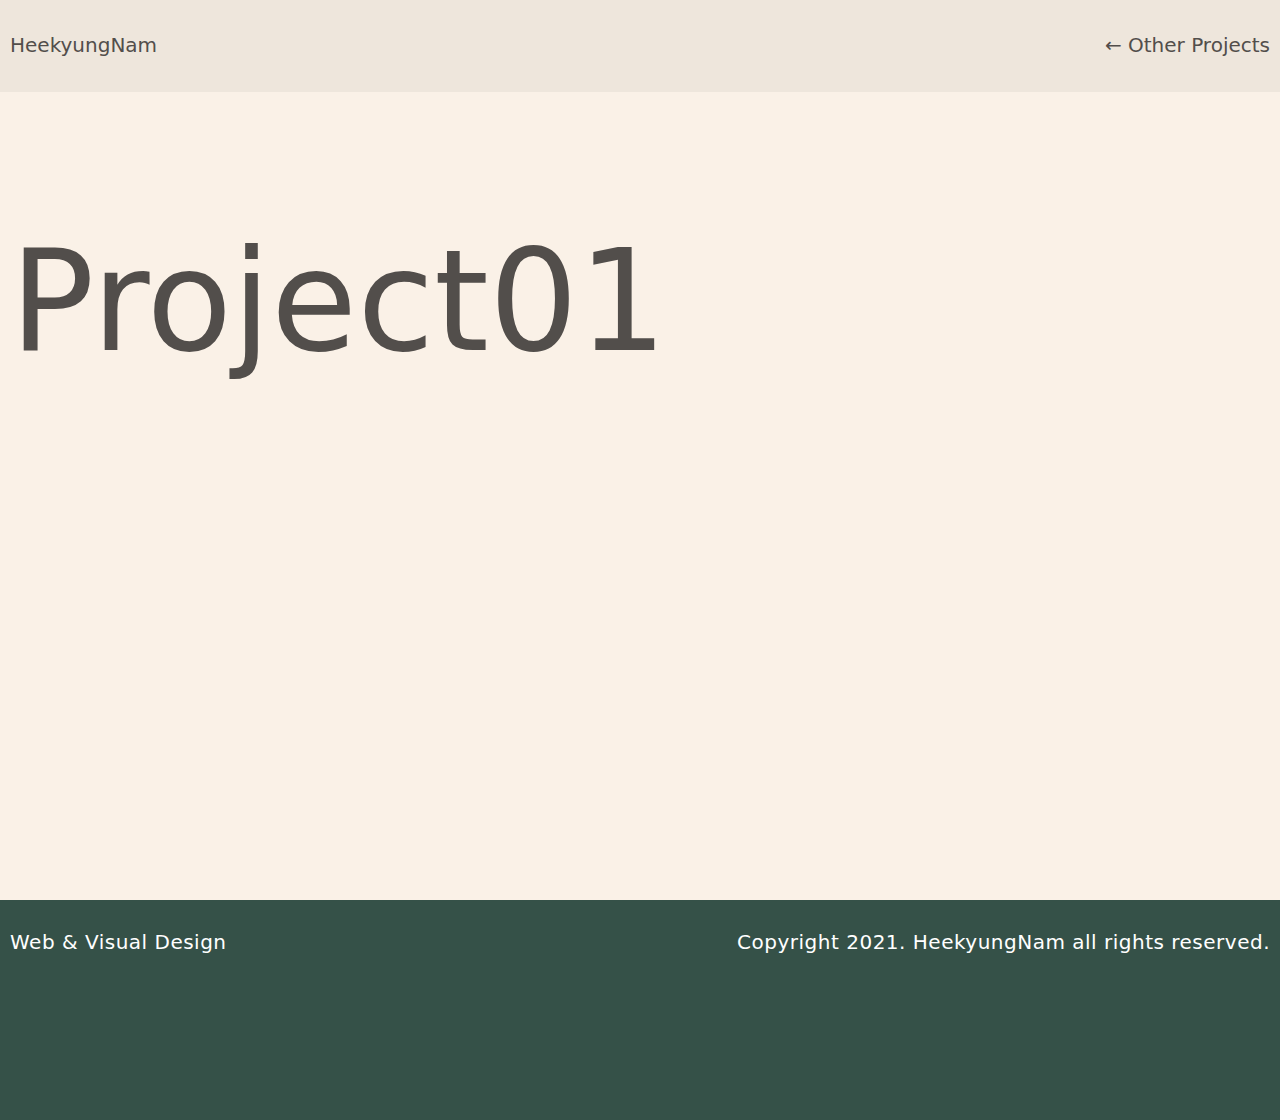
<file: project01.html>
<!DOCTYPE html>
<html lang="en">
<head>
    <meta charset="UTF-8">
    <meta http-equiv="X-UA-Compatible" content="IE=edge">
    <meta name="viewport" content="width=device-width, initial-scale=1.0">
    <title>Heekyung Nam : Project1</title>
    <link rel="stylesheet" href="index.css">
    <link rel="stylesheet" href="project.css">
    <script type="text/javascript" src="index.js"></script>
</head>
<body>
    <header id="header">
        <div class="header_wrap">
            <div class="logo"><a href="index.html">HeekyungNam</a></div>
            <div class="gnb"> <!--Global Navigation Bar-->
                <a href="javascript:history.back();">← Other Projects</a> 
            </div>
        </div>    
    </header>
    <!--메인 영역 시작-->
    <div class="main_container">
        <div class="project_main">
            <p class="prj_title">Project01</p>
        </div>
    </div>
    <footer id="footer">
        <div class="footer_wrap">
            <div class="footer-flex">
                <div class="footer-item1">Web & Visual Design</div>
                <!--div class="footer-item2">footer-center</div-->
                <div class="footer-item3">Copyright 2021. HeekyungNam all rights reserved.</div>
            </div>
        </div>
    </footer>
</body>
</file>
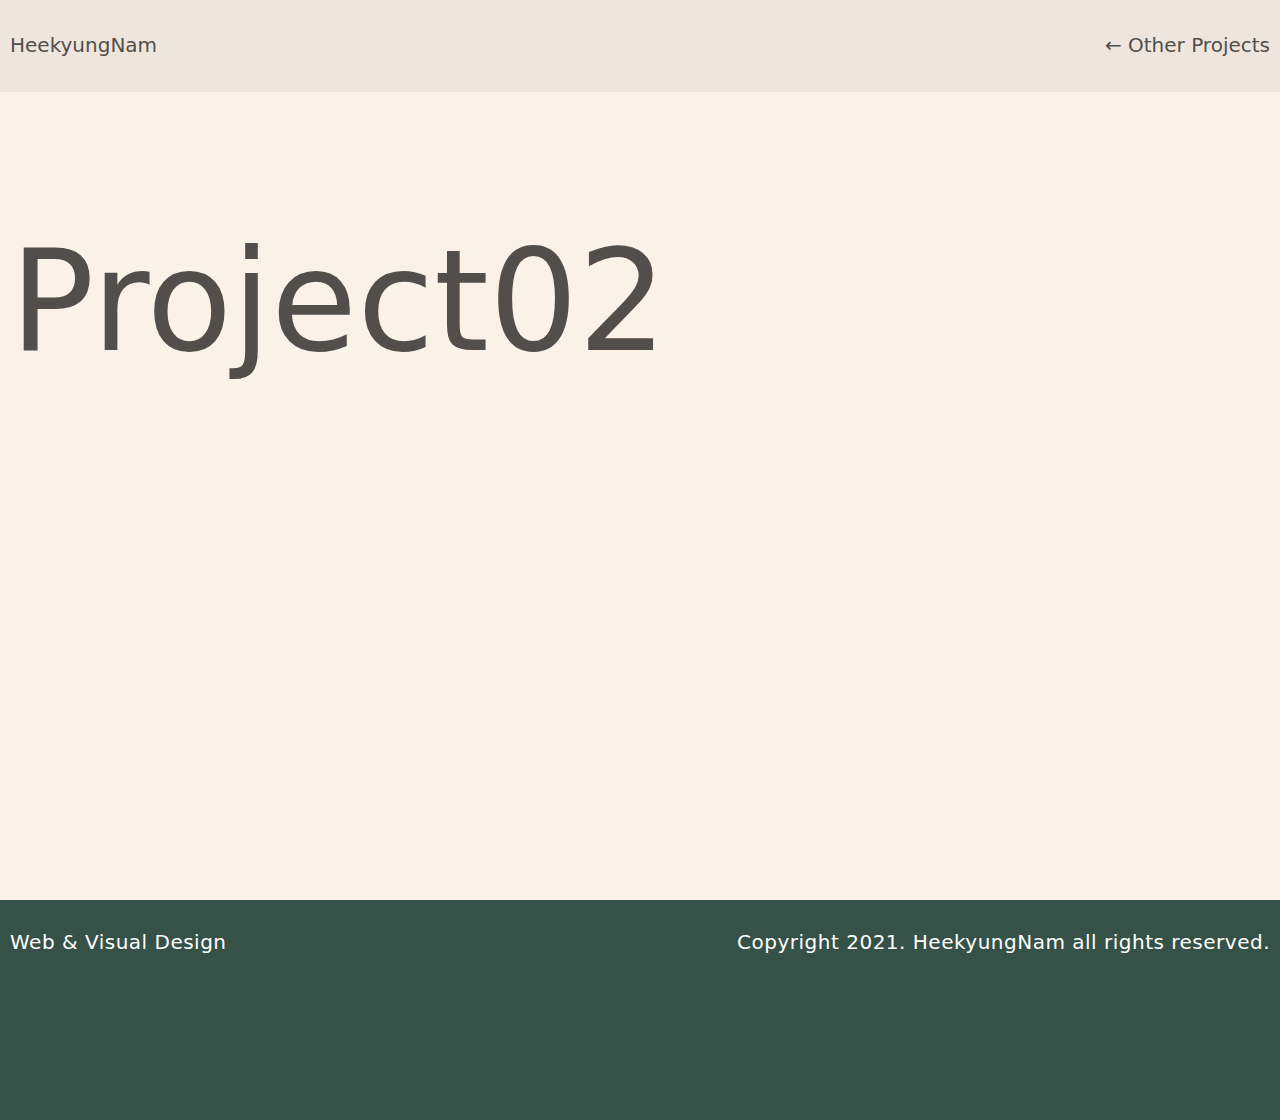
<file: project02.html>
<!DOCTYPE html>
<html lang="en">
<head>
    <meta charset="UTF-8">
    <meta http-equiv="X-UA-Compatible" content="IE=edge">
    <meta name="viewport" content="width=device-width, initial-scale=1.0">
    <title>Heekyung Nam : Project2</title>
    <link rel="stylesheet" href="index.css">
    <link rel="stylesheet" href="project.css">
    <script type="text/javascript" src="index.js"></script>
</head>
<body>
    <header id="header">
        <div class="header_wrap">
            <div class="logo"><a href="index.html">HeekyungNam</a></div>
            <div class="gnb"> <!--Global Navigation Bar-->
                <a href="javascript:history.back();">← Other Projects</a> 
            </div>
        </div>    
    </header>
    <!--메인 영역 시작-->
    <div class="main_container">
        <div class="project_main">
            <p class="prj_title">Project02</p>
        </div>
    </div>
    <footer id="footer">
        <div class="footer_wrap">
            <div class="footer-flex">
                <div class="footer-item1">Web & Visual Design</div>
                <!--div class="footer-item2">footer-center</div-->
                <div class="footer-item3">Copyright 2021. HeekyungNam all rights reserved.</div>
            </div>
        </div>
    </footer>
</body>
</file>
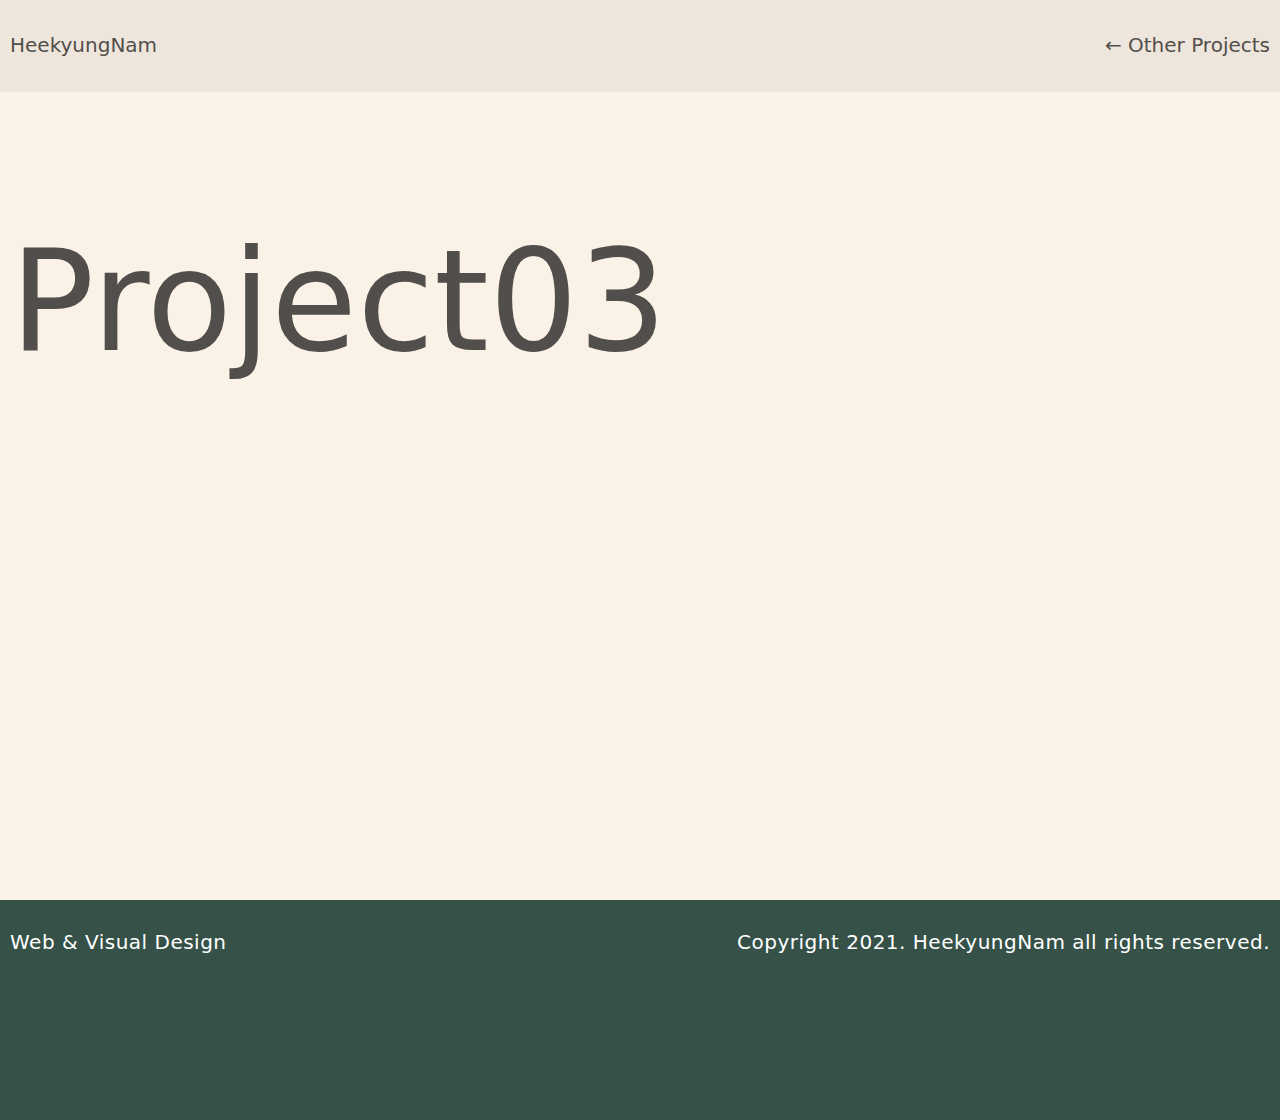
<file: project03.html>
<!DOCTYPE html>
<html lang="en">
<head>
    <meta charset="UTF-8">
    <meta http-equiv="X-UA-Compatible" content="IE=edge">
    <meta name="viewport" content="width=device-width, initial-scale=1.0">
    <title>Heekyung Nam : Project3</title>
    <link rel="stylesheet" href="index.css">
    <link rel="stylesheet" href="project.css">
    <script type="text/javascript" src="index.js"></script>
</head>
<body>
    <header id="header">
        <div class="header_wrap">
            <div class="logo"><a href="index.html">HeekyungNam</a></div>
            <div class="gnb"> <!--Global Navigation Bar-->
                <a href="javascript:history.back();">← Other Projects</a> 
            </div>
        </div>    
    </header>
    <!--메인 영역 시작-->
    <div class="main_container">
        <div class="project_main">
            <p class="prj_title">Project03</p>
        </div>
    </div>
    <footer id="footer">
        <div class="footer_wrap">
            <div class="footer-flex">
                <div class="footer-item1">Web & Visual Design</div>
                <!--div class="footer-item2">footer-center</div-->
                <div class="footer-item3">Copyright 2021. HeekyungNam all rights reserved.</div>
            </div>
        </div>
    </footer>
</body>
</file>
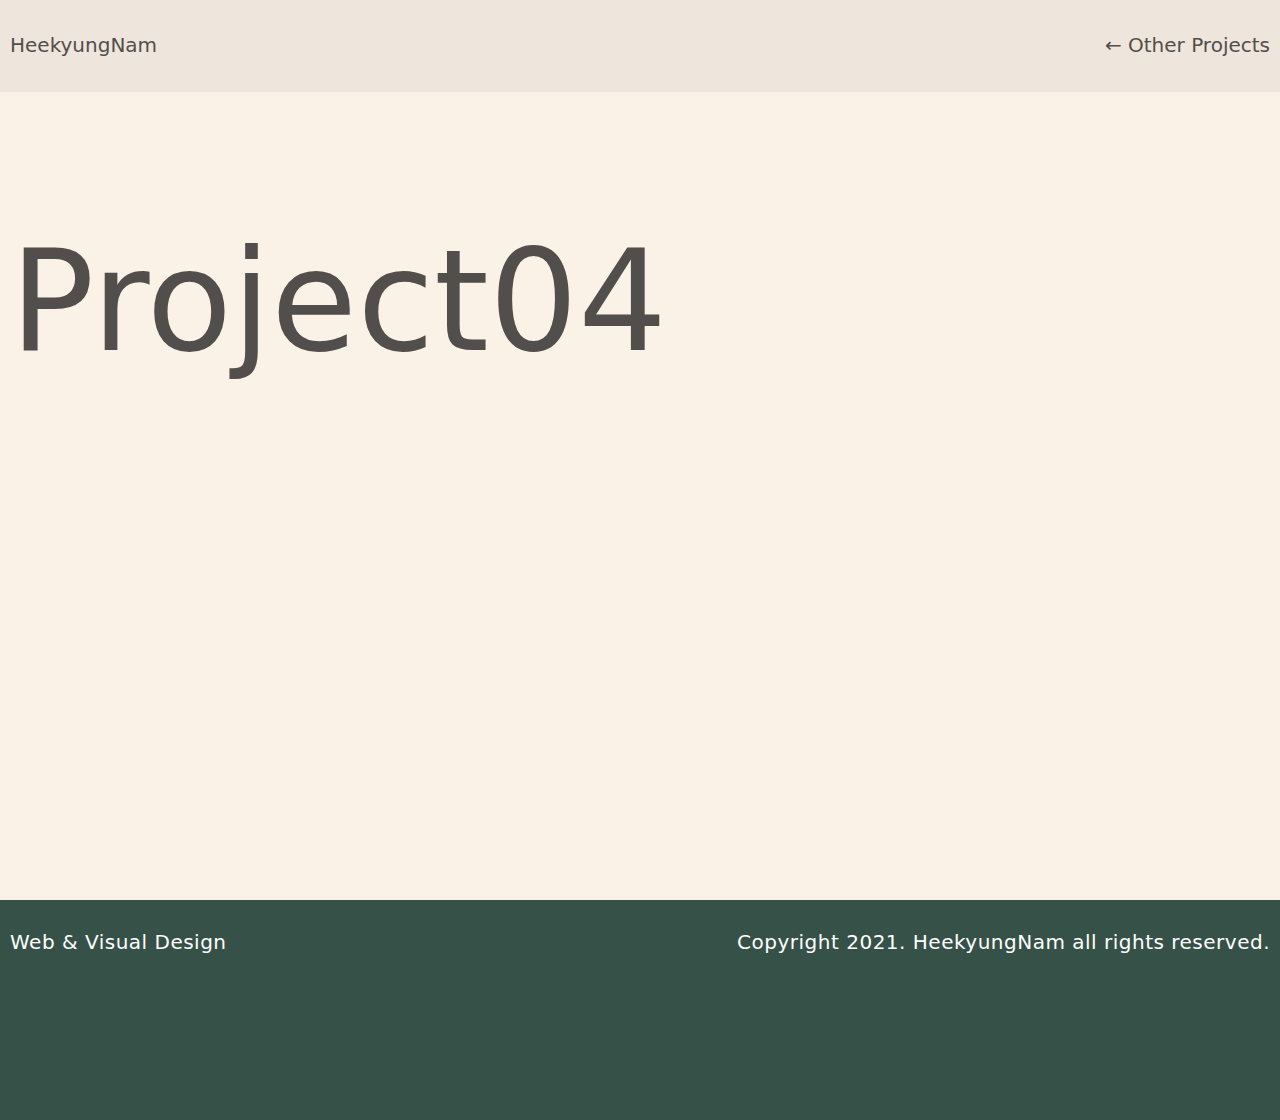
<file: project04.html>
<!DOCTYPE html>
<html lang="en">
<head>
    <meta charset="UTF-8">
    <meta http-equiv="X-UA-Compatible" content="IE=edge">
    <meta name="viewport" content="width=device-width, initial-scale=1.0">
    <title>Heekyung Nam : Project4</title>
    <link rel="stylesheet" href="index.css">
    <link rel="stylesheet" href="project.css">
    <script type="text/javascript" src="index.js"></script>
</head>
<body>
    <header id="header">
        <div class="header_wrap">
            <div class="logo"><a href="index.html">HeekyungNam</a></div>
            <div class="gnb"> <!--Global Navigation Bar-->
                <a href="javascript:history.back();">← Other Projects</a> 
            </div>
        </div>    
    </header>
    <!--메인 영역 시작-->
    <div class="main_container">
        <div class="project_main">
            <p class="prj_title">Project04</p>
        </div>
    </div>
    <footer id="footer">
        <div class="footer_wrap">
            <div class="footer-flex">
                <div class="footer-item1">Web & Visual Design</div>
                <!--div class="footer-item2">footer-center</div-->
                <div class="footer-item3">Copyright 2021. HeekyungNam all rights reserved.</div>
            </div>
        </div>
    </footer>
</body>
</file>
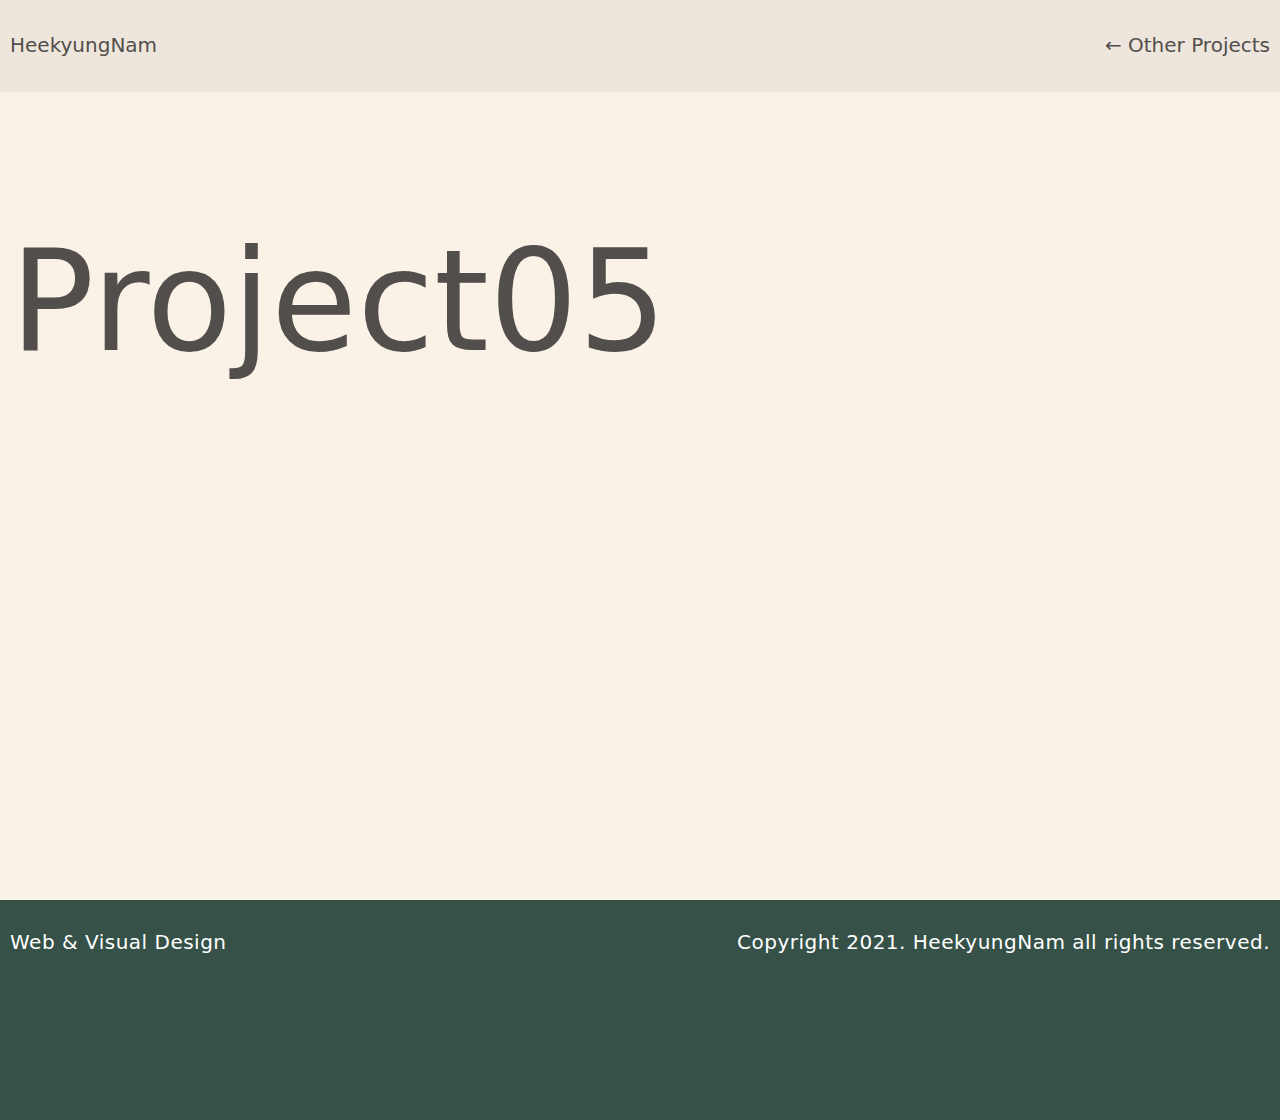
<file: project05.html>
<!DOCTYPE html>
<html lang="en">
<head>
    <meta charset="UTF-8">
    <meta http-equiv="X-UA-Compatible" content="IE=edge">
    <meta name="viewport" content="width=device-width, initial-scale=1.0">
    <title>Heekyung Nam : Project5</title>
    <link rel="stylesheet" href="index.css">
    <link rel="stylesheet" href="project.css">
    <script type="text/javascript" src="index.js"></script>
</head>
<body>
    <header id="header">
        <div class="header_wrap">
            <div class="logo"><a href="index.html">HeekyungNam</a></div>
            <div class="gnb"> <!--Global Navigation Bar-->
                <a href="javascript:history.back();">← Other Projects</a> 
            </div>
        </div>    
    </header>
    <!--메인 영역 시작-->
    <div class="main_container">
        <div class="project_main">
            <p class="prj_title">Project05</p>
        </div>
    </div>
    <footer id="footer">
        <div class="footer_wrap">
            <div class="footer-flex">
                <div class="footer-item1">Web & Visual Design</div>
                <!--div class="footer-item2">footer-center</div-->
                <div class="footer-item3">Copyright 2021. HeekyungNam all rights reserved.</div>
            </div>
        </div>
    </footer>
</body>
</file>
<file: project.css>
.main_container .project_main {
    height: 900px;
}

.main_container .project_main .prj_title {
    padding: 220px 0;
    font-size: 140px;
}
</file>
<file: index.css>
/*
index 이름의 css 파일
*/

/*reset*/
* {margin: 0; padding: 0;}
html, body, div, span, applet, object, iframe, h1, h2, h3, h4, h5, h6,
p, blockquote, pre, a, abbr, acronym, address, big, cite, code, del,
dfn, em, font, img, ins, kbd, q, s, samp, small, strike, strong, sub,
sup, tt, var, b, u, i, center, dl, dt, dd, ol, ul, li, fieldset, form,
label, legend, table, tbody, tfoot, thead, tr, th, td {margin: 0; padding: 0;}
h1, h2, h3, h4, h5, h6 {font-weight: 700; font-size: inherit;}
a {color: inherit; text-decoration: inherit;}
img {vertical-align: middle;}
a img {border: none;}
li {list-style: none;}
address, em, i {font-style: normal;}

button {height: 40px;}

/*Hahmlet 폰트*/
@import url('https://fonts.googleapis.com/css2?family=Hahmlet:wght@100;200;300;400;500;600;700;800;900&display=swap');

/*Philosopher 폰트*/
@import url('https://fonts.googleapis.com/css2?family=Philosopher:ital,wght@0,400;0,700;1,400;1,700&display=swap');

/*프리텐다드 폰트*/
@import url('https://cdn.jsdelivr.net/gh/orioncactus/pretendard/dist/web/static/pretendard.css');

/*DM Serif Text 폰트*/
@import url('https://fonts.googleapis.com/css2?family=DM+Serif+Text&display=swap');

/*Rozha One 폰트*/
@import url('https://fonts.googleapis.com/css2?family=Rozha+One&display=swap');


body {
    font-family: Pretendard, 
    -apple-system, BlinkMacSystemFont, 
    system-ui, Roboto, 
    'Helvetica Neue', 'Segoe UI', 
    'Apple SD Gothic Neo', 'Noto Sans KR', 
    'Malgun Gothic', sans-serif;
    margin:0; 
    padding: 0; 
    font-size:15px; 
    color: #524e4b;
    box-sizing: border-box;
    background-color: #faf1e7;
}


/* 마우스 커서 변경해보기 */
#cursor_box {
    z-index: 999;
    position: absolute; 
    background: #000; 
    width: 80px; 
    height: 80px; 
    opacity: 0.4; 
    border-radius: 100%;
}



/* header */
#header {
    z-index: 900;
    width:100%; 
    height: 90px; 
    line-height:90px;
    position: fixed; 
    top:0; 
    background-color: #eee6dc;
}
#header .header_wrap {
    max-width:1260px; /*padding 좌우값을 10씩 부여했기 때문에 1280-20*/
    background-color:#eee6dc;
    display: flex;
    padding:0 10px;
    flex-direction: row;
    margin: 0 auto;
}
#header .header_wrap .logo {
    justify-content: flex-start;
}
#header .header_wrap .logo a {
    font-size:20px;
}
#header .header_wrap .gnb {
    font-size: 20px; 
    justify-content: flex-end;
    margin-left: auto;
}
#header .header_wrap .gnb a {
    margin-left:30px;
}
#header .header_wrap .gnb a:hover {
    color: #d6a496;
}



/* 메인 컨테이너 설정 */
.main_container {
    background-color:#faf1e7;
    max-width:1260px; 
    padding: 0 10px;
    margin:0 auto;
    position: relative;
    cursor:default;
}
.main_container .top_btn { 
    position: absolute; 
    z-index: 910;
}



.main_container .top_btn input {
    position:fixed;
    left: 90%; 
    bottom: 10%;
    width: 50px; 
    height: 50px; 
    border-radius: 80%; 
    color: #fff;
    background-color: #49625a; 
    border:none;
}

/*Top 버튼에 돌아가는 효과 주기 */
.main_container .top_btn input{
    animation: rotate_image 7s linear infinite;
    transform-origin: 50% 50%;
}

@keyframes rotate_image{
	100% {
    	transform: rotate(360deg);
    }
}


.main_container .main_info {
    padding:220px 0;
}

.main_container .main_info {
    font-family:'Rozha One', serif;
    font-style: normal;
    font-weight: 400;
    font-display: swap;
    font-size: 140px;
    /*cursor:default;*/
    /*cursor:url("https://cellainc-media.s3.amazonaws.com/static/img/spinner.gif"),default;*/
}

/* 마우스 오버 이벤트 주기 */
.main_container .main_info:hover {
    color: #d6a496;
    -webkit-transition: all 0.5s ease-in-out;
    transition: all 0.5s ease-in-out;
}

/* 스크롤시 부드럽게 나타나게 */
.main_container .up-on-scroll {
    transition: transform 0.7s, opacity 1s;
}



/* 
메뉴명 (Featured Works, About, Contact) 설정
    - 폰트 사이즈 
    - 하단 마진값    
*/
.sub_title {
    font-size:70px; 
    margin-bottom: 50px;
}


/* Featured Works 영역 */
.main_container .project_list {
    width: 100%;
    margin-bottom:180px;
}
.main_container .project_list .thumbnail { 
    display: flex;
    flex-direction: row;
}
.main_container .project_list .thumbnail .thumbnail_list {
    justify-content: flex-end;
    margin-left: auto;
}

.main_container .project_list .thumbnail figure {
    position: relative;
    display: flex;
}

/*
.main_container .project_list .thumbnail figure:hover {
    background-color: #ffffff;
    opacity: 0.3;
    -webkit-transition: all 0.5s ease;
    transition: all 0.5s ease;
}
*/

.main_container .project_list .thumbnail figure.thumbnail_img { 
    width:200px;
    height: 480px; 
    display: inline-block;
    margin-left: 10px;
    margin-bottom: 10px;
    /*배경색 변형 선언*/
    /*transition-property: background-color;*/
    /*변형 완료 1초*/
    /*transition-duration: 1s;*/
    /*빠른 시작 서서히 감속*/
    /*transition-timing-function: ease-out;*/
    color: #ffffff;
    text-align: left;
    font-size: 16px;
}


.main_container .project_list .thumbnail figure.thumbnail_img img {
    max-width: 100%;
    max-height: 100%;
    z-index: 5;
}

/* 마우스 오버시 하얗게 
.main_container .project_list .thumbnail figure.thumbnail_img img:hover {
    background-color: #ffffff;
    opacity: 0.3;
    -webkit-transition: all 0.5s ease;
    transition: all 0.5s ease;
}
*/

.main_container .project_list .thumbnail figure.thumbnail_img figcaption {
    position: absolute;
    text-align: center;
    /*top:200px;*/
    width: 100%;
    height: 280px;
    top:0;
    padding-top:200px;
    /*z-index: 100;*/
    color:black;
    opacity: 0;
}


.main_container .project_list .thumbnail figure.thumbnail_img:hover figcaption {
    opacity: 1;
    -webkit-transition: all 0.5s ease;
    transition: all 0.5s ease;
    background: rgba(255, 255, 255, 0.7);
}



/* About 영역 */
.main_container .about {
    width: 100%;
    margin-bottom:180px;
}
.main_container .about .about_content {
    display: flex;
    flex-direction: row;    
}
.main_container .about .about_content p {
    justify-content: end;
    margin-left:auto;
    max-width: 1040px;
    padding-right: 10px;
    font-size:20px;
    margin-bottom: 50px;
}
.main_container .about .about_buttonarea {
    display: flex;
    flex-direction: row;
}
.main_container .about .about_buttonarea .about_button {
    justify-content:flex-end;
    margin-left:auto;
    text-align: center;
    max-width: 1040px;
}

.main_container .about .about_buttonarea .about_button a {
    font-size: 30px;
    background: transparent;
    margin:0 auto;
    width: 100%;
    text-align: center;
}

.main_container .about .about_buttonarea .about_button a:hover {
    color: #d6a496;
    -webkit-transition: all 0.3s ease-in-out;
    transition: all 0.3s ease-in-out;
}

/* Contact 영역 */
.main_container .contact {
    width: 100%;
    padding-bottom:180px;
}
.main_container .contact .contact_form{
    display: flex;
    flex-direction: row;
}
.main_container .contact .contact_form .form_box {
    justify-content: flex-end;
    margin-left: auto;
}

/*Thankyou 메세지 정렬, 폰트 설정*/
.main_container .contact .contact_form .form_box .thankyou_message {
    text-align: center;
}

.main_container .contact .contact_form .form_box .thankyou_message h2 {
    color: #928f8c;
    font-size: 20px;
    font-weight: 300;    
}


.main_container .contact .contact_form .form_box form .mail_area{
    max-width: 100%;
}


.main_container .contact .contact_form .form_box form fieldset {
    background-color: #faf1e7;
    border:0px;
    width: 1040px;
}
.main_container .contact .contact_form .form_box form fieldset.mail_space {
    display: flex;
    flex-direction: column;
    gap:10px;
    /*max-width: 100%;*/
    width: 100%;
}
.main_container .contact .contact_form .form_box form fieldset input {
    min-height: 40px;
    font-size:15px;
    padding: 0 10px;
    background-color: #eee6dc;
    border: #c0bcb7 1px solid;
}

.main_container .contact .contact_form .form_box form fieldset input::placeholder {
    color:#928f8c;
}

.main_container .contact .contact_form .form_box form fieldset input:focus {
    outline: none;
}

.main_container .contact .contact_form .form_box form .text_area {
    /*margin-bottom: 10px;*/
    /*width: 1040px;*/
    max-width:1040px;
}

.main_container .contact .contact_form .form_box form .text_area textarea {
    font-size: 15px;
    width: 1020px;
    min-height: 300px;
    padding-left: 10px;
    padding-top: 10px;
    resize: none;
    font-family: Pretendard, 
    -apple-system, BlinkMacSystemFont, 
    system-ui, Roboto, 
    'Helvetica Neue', 'Segoe UI', 
    'Apple SD Gothic Neo', 'Noto Sans KR', 
    'Malgun Gothic', sans-serif;
    overflow-y: scroll; 
    background-color: #eee6dc;
    border: #c0bcb7 1px solid;   
}

.main_container .contact .contact_form .form_box form .text_area textarea::placeholder {
    color:#928f8c;
}

.main_container .contact .contact_form .form_box form .text_area textarea:focus {
    outline: none;
}


.main_container .contact .contact_form 
.form_box form fieldset.mail_space button {
    /*
    font-size: 50px;
    background-color: transparent;
    border:0px;
    margin-bottom: 50px;
    */
    font-size: 20px;
    height: 40px;
    color: #fff;
    background-color: #49625a;
    border:0px;
    margin-bottom: 50px;
}
.main_container .contact .contact_form 
.form_box form fieldset.mail_space button:hover {
    color:#f8e6e1;
    background-color: #6d817b;
    -webkit-transition: all 0.3s ease-in-out;
    transition: all 0.3s ease-in-out;
}


#footer {
    width: 100%;
    bottom:0;
    font-size:20px;
    background-color: #355148;
}
#footer .footer_wrap {
    max-width: 1260px;
    padding:10px;
    height: 200px;
    background-color: #355148;
    color: #fff;
    letter-spacing: 0.5px;
    margin: 0 auto;
}
#footer .footer_wrap .footer-flex {
    display: flex;
    flex-direction: row;
    justify-content: space-between;
    padding-top: 20px;
}

/*
#footer .footer_wrap .footer-flex .footer-item1 {
    justify-content: flex-start;
}
#footer .footer_wrap .footer-flex .footer-item2 {
    margin-left:auto;
    margin-right: auto;
    text-align: center;
}


#footer .footer_wrap .footer-flex .footer-item3 {
    justify-content: flex-end;
    margin-left: auto;
}
*/
</file>
